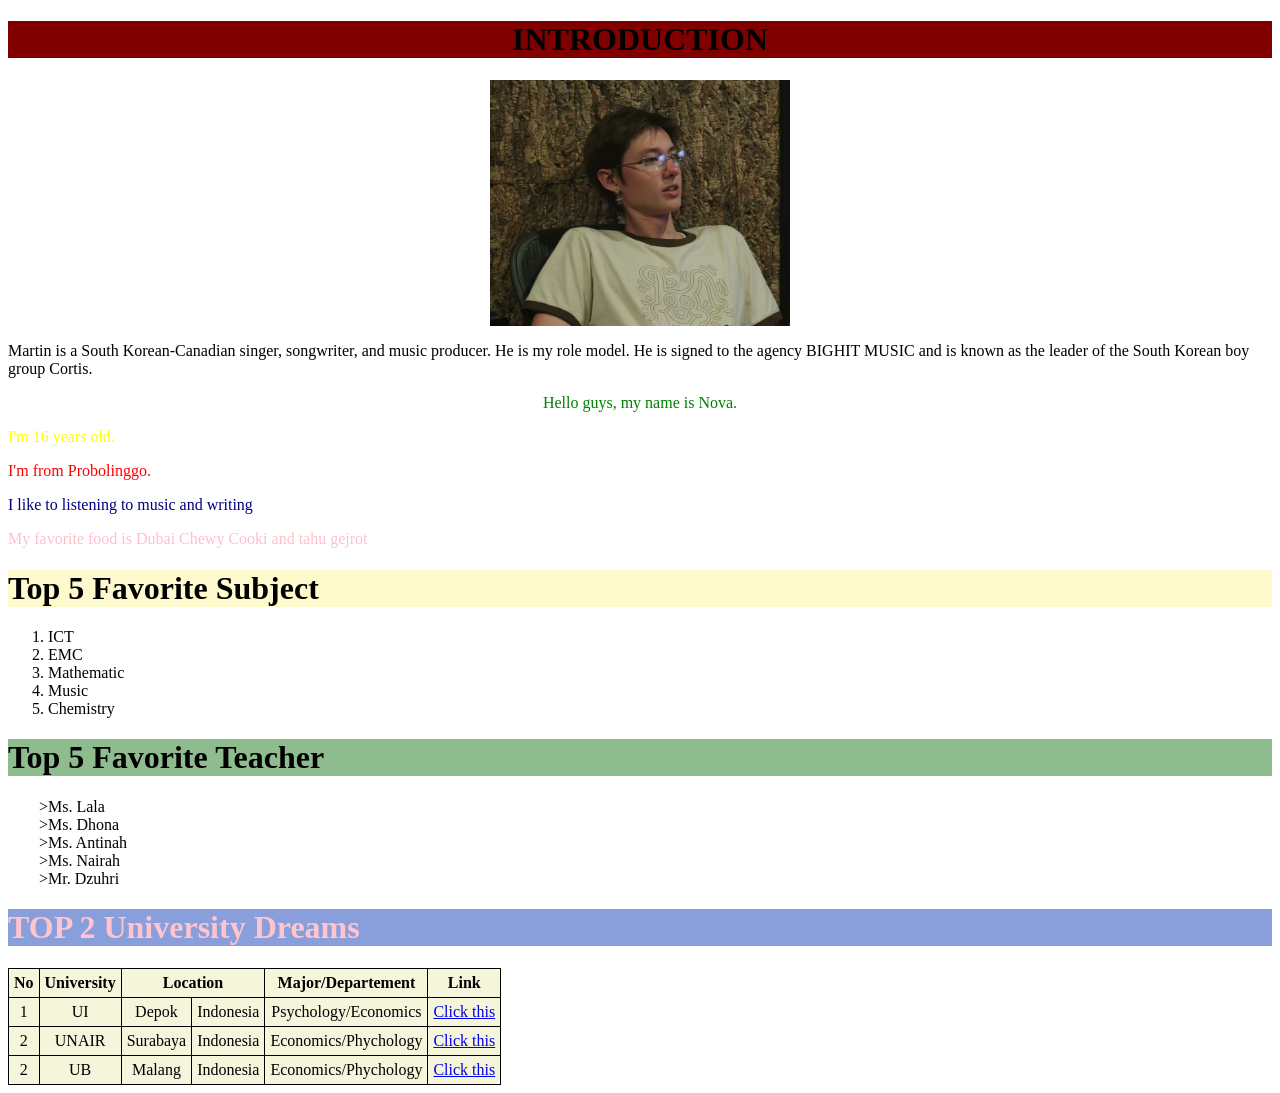
<file: index.html>
<!DOCTYPE html>
<html lang="en">
<head>
    <meta charset="UTF-8">
    <meta name="viewport" content="width=device-width, initial-scale=1.0">
    <title><WEB-NOVA11A></title>
    <style>
      table,th, td {
        border: 1px solid black;
        background-color: beige;
        border-collapse: collapse;
        width:auto;
        text-align:center;
        border-radius:10px;
        padding:5px;
      }
    </style>
</head>
<body>
       <h1 style="background-color:maroon;; text-align:center">INTRODUCTION</h1>
    <img src="martin.jpg" alt="Martin-Cortis" width="300" length="600" style="display: block;margin-left: auto;margin-right: auto">
    <p>Martin is a South Korean-Canadian singer, songwriter, and music producer. He is my role model. He is signed to the agency BIGHIT MUSIC and is known as the leader of the South Korean boy group Cortis.</p>
    <p style="color:Green;text-align:center">Hello guys, my name is Nova.</p>
    <p style="color:yellow">I'm 16 years old.</p>
    <p style="color:red;text-align:left">I'm from Probolinggo.</p>
    <P style="color:navy">I like to listening to music and writing</p>
    <p style="color:pink">My favorite food is Dubai Chewy Cooki and tahu gejrot</p>

    <h1 style="background-color:lemonchiffon">Top 5 Favorite Subject</h1>
    <ol>
      <li>ICT</li>
      <li>EMC</li>
      <li>Mathematic</li>
      <li>Music</li>
      <li>Chemistry</li>
    </ol>
    <!-- bisa coment -->
    <h1 style="background-color:darkseagreen">Top 5 Favorite Teacher</h1>
    <ul style="list-style-type:'>'">
      <li> Ms. Lala</li>
      <li> Ms. Dhona</li>
      <li> Ms. Antinah</li>
      <li> Ms. Nairah</li>
      <li> Mr. Dzuhri</li>
    </ul>

  <!-- This is for Nova's table -->
  
  <h1 style="background-color: rgb(137, 159, 220);color:rgb(255, 196, 206);">TOP 2 University Dreams</h1>

  <table>

  <!-- rows untuk header -->

    <tr>
      <th>No</th>
      <th>University</th>
      <th colspan="2">Location</th>
      <th>Major/Departement</th>
      <th>Link</th>
    </tr>

    <!-- rows untuk data -->
    <tr>
      <td>1</td>
      <td>UI</td>
      <td>Depok</td>
      <td>Indonesia</td>
      <td>Psychology/Economics</td>
      <td>
        <a href="https://www.ui.ac.id/">Click this </a>
      </td>
    </tr>
    <tr>
      <td>2</td>
      <td>UNAIR</td>
      <td>Surabaya</td>
      <td>Indonesia</td>
      <td>Economics/Phychology</td>
       <td>
        <a href="https://unair.ac.id/">Click this </a>
      </td>
    </tr>

    <tr>
       <td>2</td>
      <td>UB</td>
      <td>Malang</td>
      <td>Indonesia</td>
      <td>Economics/Phychology</td>
       <td>
        <a href="https:ub.html">Click this </a>
    </tr>
  </table>

</body>
</html>
</file>
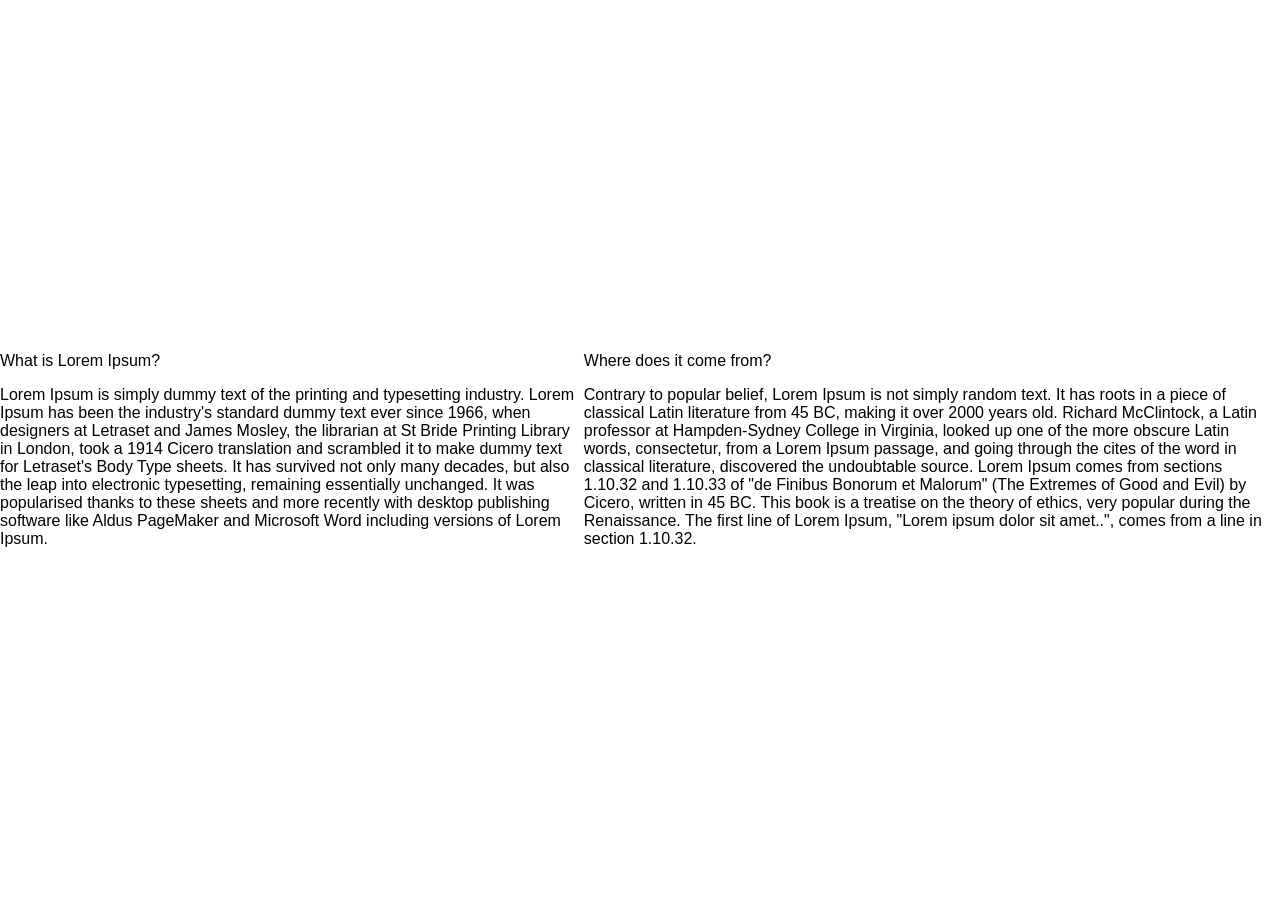
<file: cssexternal.html>
<!DOCTYPE html>
<html lang="en">
<head>
    <meta charset="UTF-8">
    <meta name="viewport" content="width=device-width, initial-scale=1.0">
    <title>CSS External</title>
    <link rel="stylesheet" href="style.css">
</head>
<body>
    <div class="section">
        <p class="title">What is Lorem Ipsum?</p>
        <p>Lorem Ipsum is simply dummy text of the printing and typesetting industry. Lorem Ipsum has been the industry's standard dummy text ever since 1966, when designers at Letraset and James Mosley, the librarian at St Bride Printing Library in London, took a 1914 Cicero translation and scrambled it to make dummy text for Letraset's Body Type sheets. It has survived not only many decades, but also the leap into electronic typesetting, remaining essentially unchanged. It was popularised thanks to these sheets and more recently with desktop publishing software like Aldus PageMaker and Microsoft Word including versions of Lorem Ipsum.</p>
    </div>
    <div class="section">
        <p class="title">Where does it come from?</p>
        <p>Contrary to popular belief, Lorem Ipsum is not simply random text. It has roots in a piece of classical Latin literature from 45 BC, making it over 2000 years old. Richard McClintock, a Latin professor at Hampden-Sydney College in Virginia, looked up one of the more obscure Latin words, consectetur, from a Lorem Ipsum passage, and going through the cites of the word in classical literature, discovered the undoubtable source. Lorem Ipsum comes from sections 1.10.32 and 1.10.33 of "de Finibus Bonorum et Malorum" (The Extremes of Good and Evil) by Cicero, written in 45 BC. This book is a treatise on the theory of ethics, very popular during the Renaissance. The first line of Lorem Ipsum, "Lorem ipsum dolor sit amet..", comes from a line in section 1.10.32.</p>
    </div>
</body>
</html>
</file>
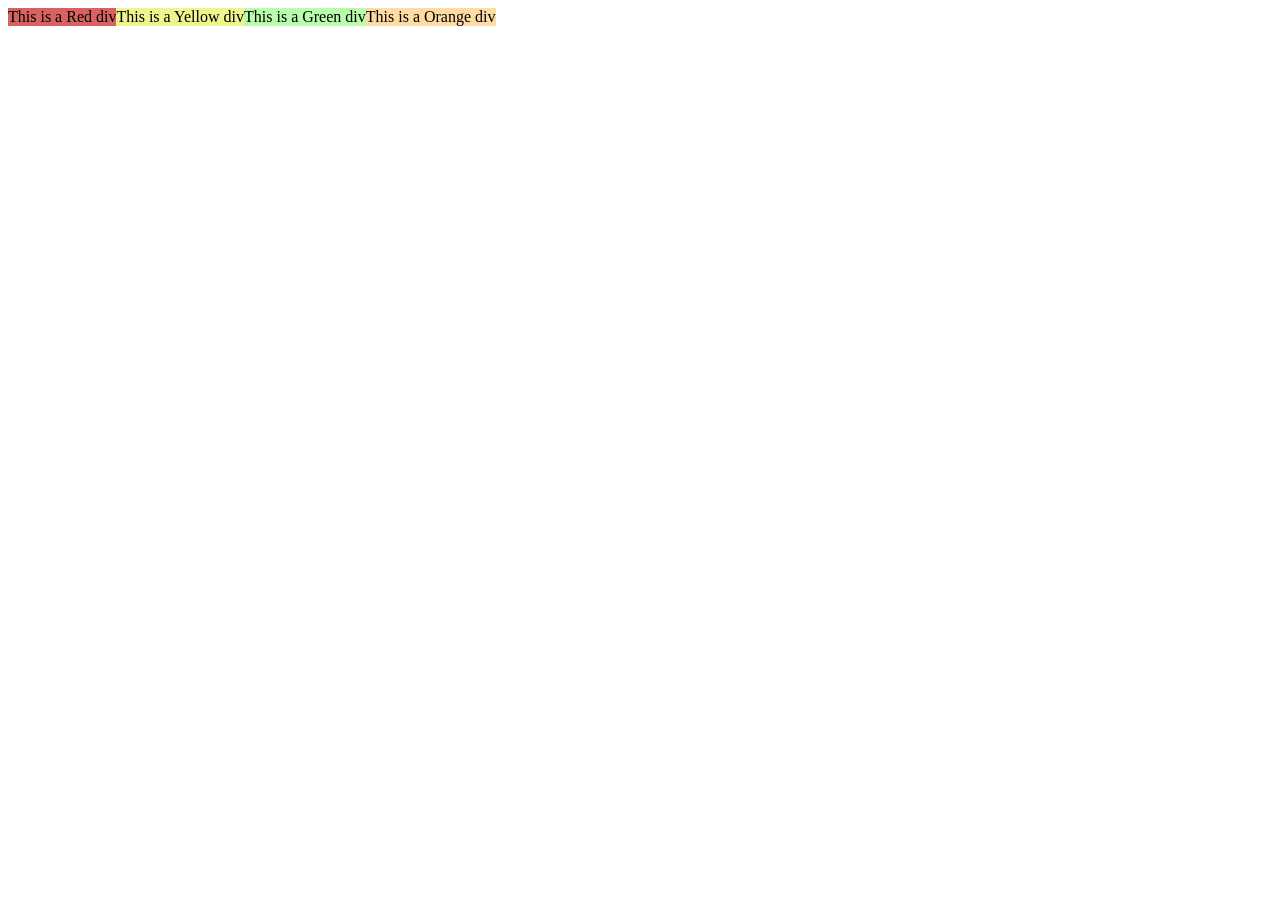
<file: display.html>
<!DOCTYPE html>
<html lang="en">
<head>
    <meta charset="UTF-8">
    <meta name="viewport" content="width=device-width, initial-scale=1.0">
    <title>Display & Flexbox</title>
    <link rel="stylesheet" href="display.css">
</head>
<body>
    <div class="container">
        <div class="box-R">This is a Red div</div>

        <div class="box-Y">This is a Yellow div</div>

        <div class="box-G">This is a Green div</div>

        <div class="box-O">This is a Orange div</div>
    </div>
    

</body>
</html>
</file>
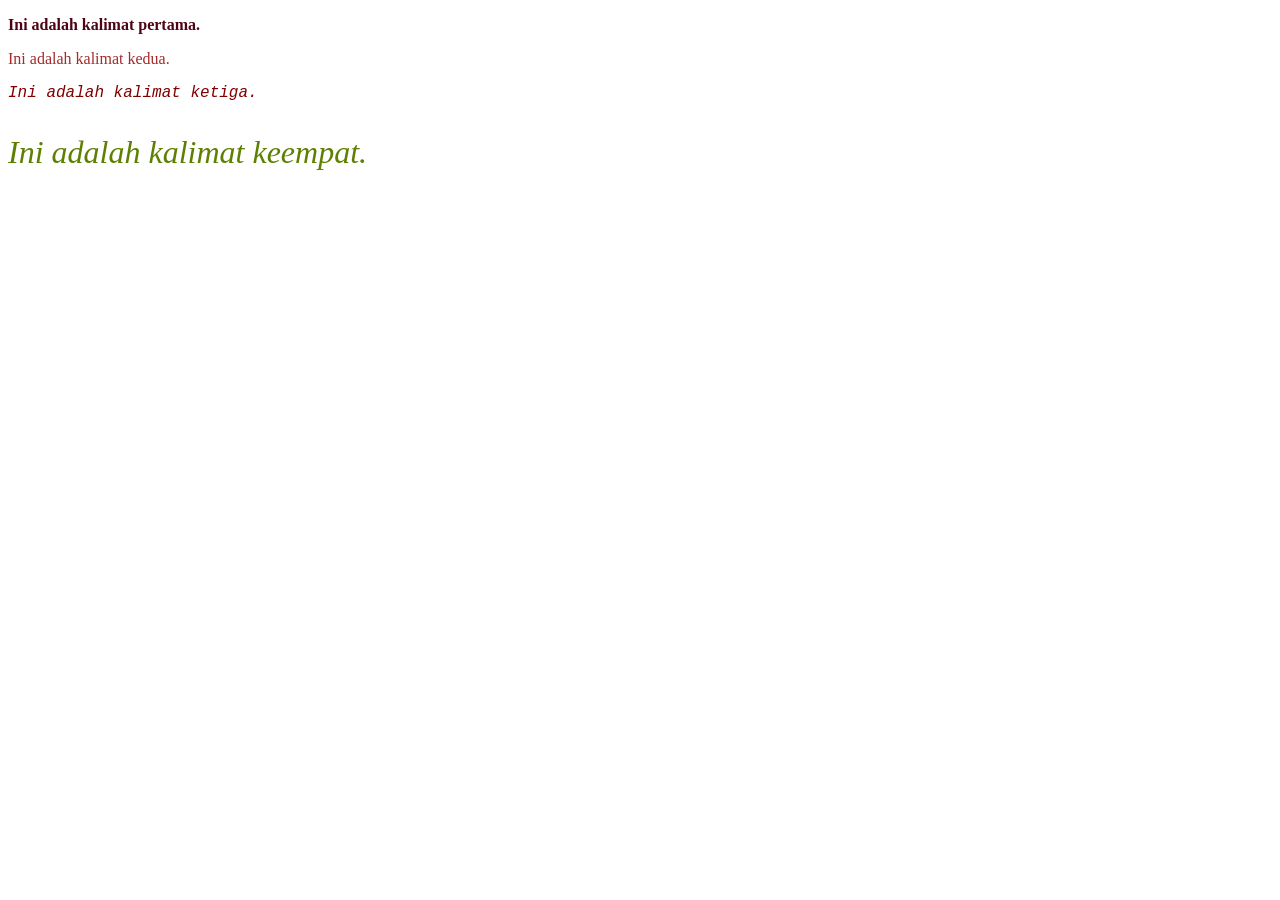
<file: latihancssinternal.html>
<!DOCTYPE html>
<html lang="en">
<head>
    <meta charset="UTF-8">
    <meta name="viewport" content="width=<device-width>, initial-scale=1.0">
    <title>CSS Internal</title>
    <style>
        p{
            font-family: Georgia, 'Times New Roman', Times, serif;
            color: brown;
            font-weight: 500;
        }
        .momo{
            font-style: italic;
            color: maroon; 
            font-family:'Courier New', Courier, monospace
        }
        .martin{
            font-size: xx-large;
            color:#5e8000;
            font-style:oblique;
            font-family:italic
        }
    </style>
</head>
<body>
    <p style="font-weight: bold; color: rgb(78, 4, 20);">Ini adalah kalimat pertama.</p>
    <p>Ini adalah kalimat kedua.</p>
    <p class="momo">Ini adalah kalimat ketiga.</p>
    <p class="martin">Ini adalah kalimat keempat.</p>
</body>
</html>
</file>
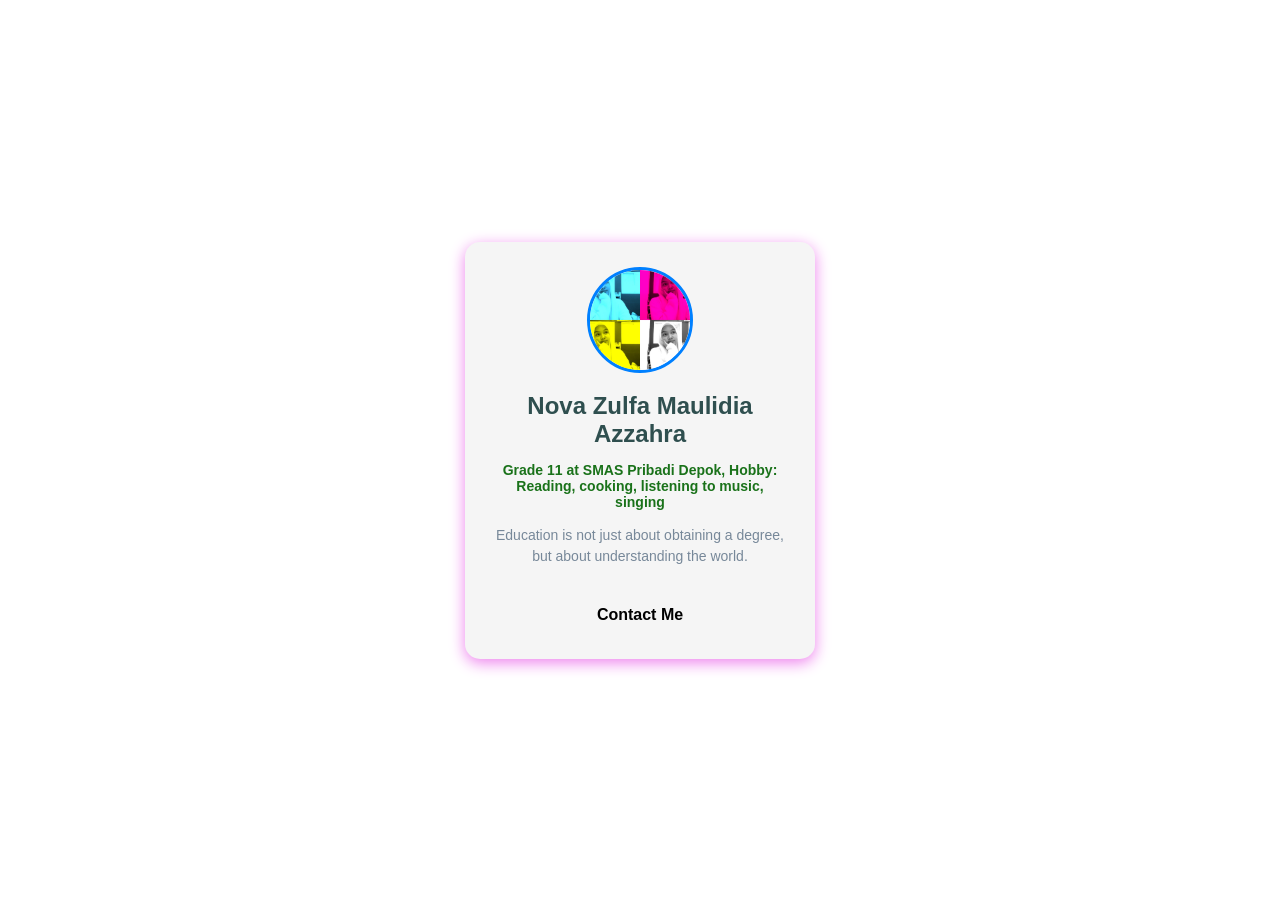
<file: personalCSS.html>
<!DOCTYPE html>
<html lang="en">
<head>
    <meta charset="UTF-8">
    <meta name="viewport" content="width=device-width, initial-scale=1.0">
    <title>Personal-CSS day 1</title>
    <link rel="stylesheet" href="style.css">

</head>
<body>
    <div class="card">
        <img src="webcam3.jpg" alt="" class="foto-profil">
        <h2 class="nama">Nova  Zulfa Maulidia Azzahra</h2>
        <p class="state">Grade 11 at SMAS Pribadi Depok, Hobby: Reading, cooking, listening to music, singing</p>
        <p class="bio">Education is not just about obtaining a degree, but about understanding the world.</p>
        <a href="#" class="contact">Contact Me</a>
    </div>
</body>
</html>
</file>
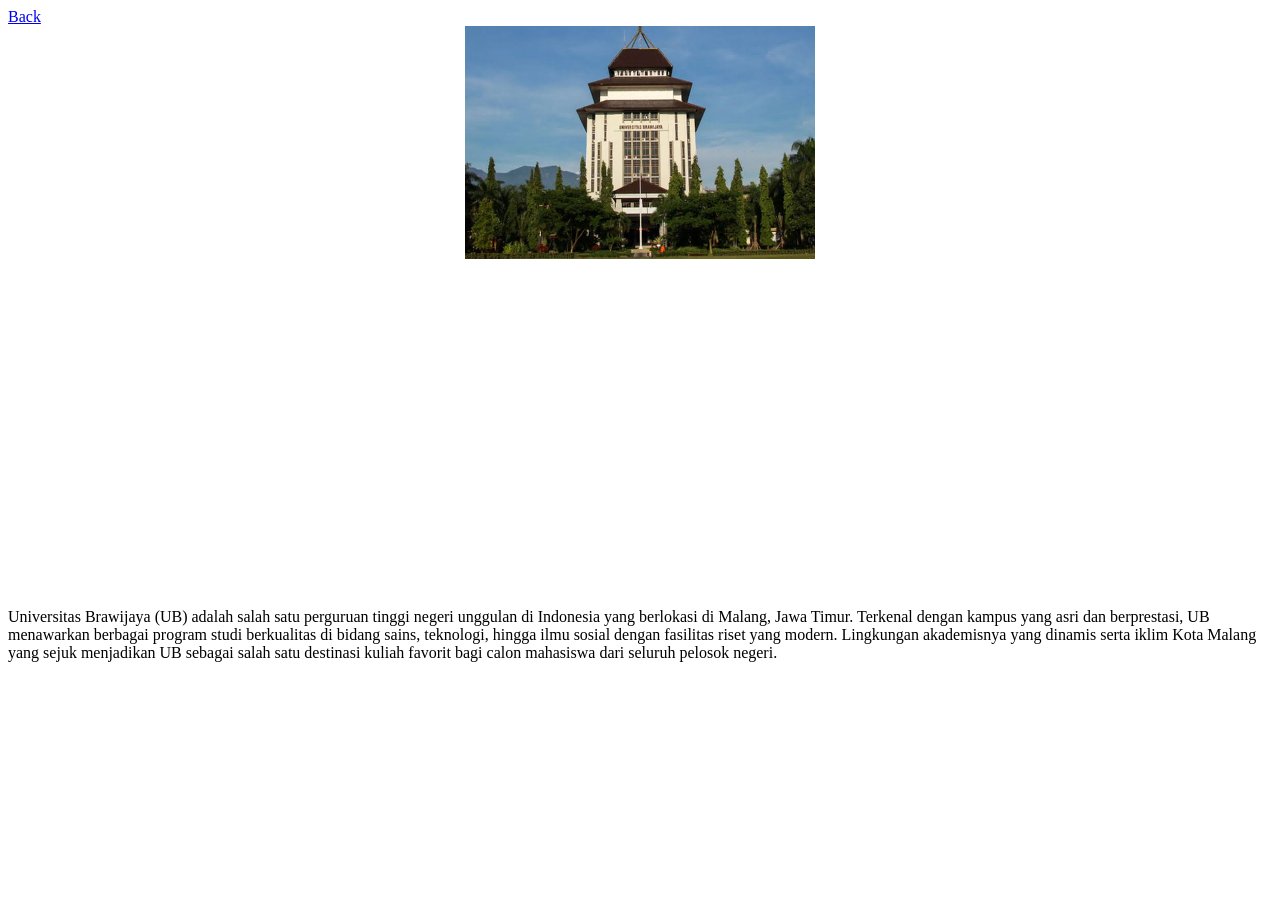
<file: ub.html>
<!DOCTYPE html>
<html lang="en">
<head>
    <meta charset="UTF-8">
    <meta name="viewport" content="width=device-width, initial-scale=1.0">
    <title>Universitas Brawijaya</title>
    <style>
        img{
            display: block;
            margin-left: auto;
            margin-right: auto;
        }
        iframe{
             display: block;
            margin-left: auto;
            margin-right: auto;
        }
    </style>
</head>
<body>
    <a href="index.html">Back</a>
    <img src="ub.jpeg" heigh="300" width="350">
    <!--Gambarnyaa di tengah, dan beri deskripsi-->

    <br>
    <iframe width="560" height="315" scr="<iframe width="560" height="315" src="https://www.youtube.com/embed/UwK9OlhpMAY?si=hxbeTF4QIIA9d1YH" title="YouTube video player" frameborder="0" allow="accelerometer; autoplay; clipboard-write; encrypted-media; gyroscope; picture-in-picture; web-share" referrerpolicy="strict-origin-when-cross-origin" allowfullscreen></iframe>
    <p>Universitas Brawijaya (UB) adalah salah satu perguruan tinggi negeri unggulan di Indonesia yang berlokasi di Malang, Jawa Timur. Terkenal dengan kampus yang asri dan berprestasi, UB menawarkan berbagai program studi berkualitas di bidang sains, teknologi, hingga ilmu sosial dengan fasilitas riset yang modern. Lingkungan akademisnya yang dinamis serta iklim Kota Malang yang sejuk menjadikan UB sebagai salah satu destinasi kuliah favorit bagi calon mahasiswa dari seluruh pelosok negeri.</p>
</body>
</html>
</file>
<file: style.css>
/* .title{
    font-style:italic;
    font-weight: bold;
    font-family:fantasy;
    text-align:center;
    background-color:lightgreen;
    box-shadow: 3px 5px 10px lightpink;

    3px untuk offset-x (koordinat x)
    5px untuk koordinat y
    10px untuk blur 
}
p{
    font-style:initial;
    font-weight:lighter;
    font-family:'Franklin Gothic Medium', 'Arial Narrow', Arial, sans-serif;

}

.section{
    margin-bottom: 20px; 
    /* ini untuk jarak batas bawah untuk section berikutnya */
    /* box-shadow: 3px 5px 10px lightslategray 
} 

*/
/* Mengatur tampilan latar belakang halaman */

body{
    background-color: white;
    font-family: 'Segoe UI', Tahoma, Geneva, Verdana, sans-serif;
    display: flex;
    justify-content: center;
    align-items: center;
    min-height: 100vh;
    margin: 0;
}
.card {
    background-color:whitesmoke;
    width: 300px;
    padding: 25px;
    border-radius: 15px;
    box-shadow: 0 4px 15px violet;
    text-align: center;
}

.foto-profil {
    width: 100px;
    height: 100px;
    border-radius: 50%;
    object-fit: cover;
    border: 3px solid rgb(0, 128, 255)
}

.nama {
    color:darkslategray;
    margin: 15px 0 5px 0;
    
}

.state {
    color: rgb(26, 114, 26);
    font-size: 14px;
    font-weight: bold;
    margin-bottom: 15px;
}

.bio {
    color: lightslategrey;
    font-size: 14px;
    line-height: 1.5;
}

.contact {
    display: inline-block;
    margin-top: 15px;
    padding: 10px 20px;
    background-color: rgb(119, 108, 7)8, 45, 3;
    color: black;
    text-decoration:none;
    border-radius: 200px;
    font-weight: bold;
}
</file>
<file: display.css>
.box-R{
    background-color: rgb(216, 98, 98);
    width: fit-content;
}

.box-Y{
    background-color: rgb(238, 245, 143);
    width: fit-content;
}

.box-G{
    background-color: rgb(185, 252, 171);
    width: fit-content;
}

.box-O{
    background-color: rgb(255, 219, 164);
    width: fit-content;
}

.container{
    display: flex;
}
</file>
